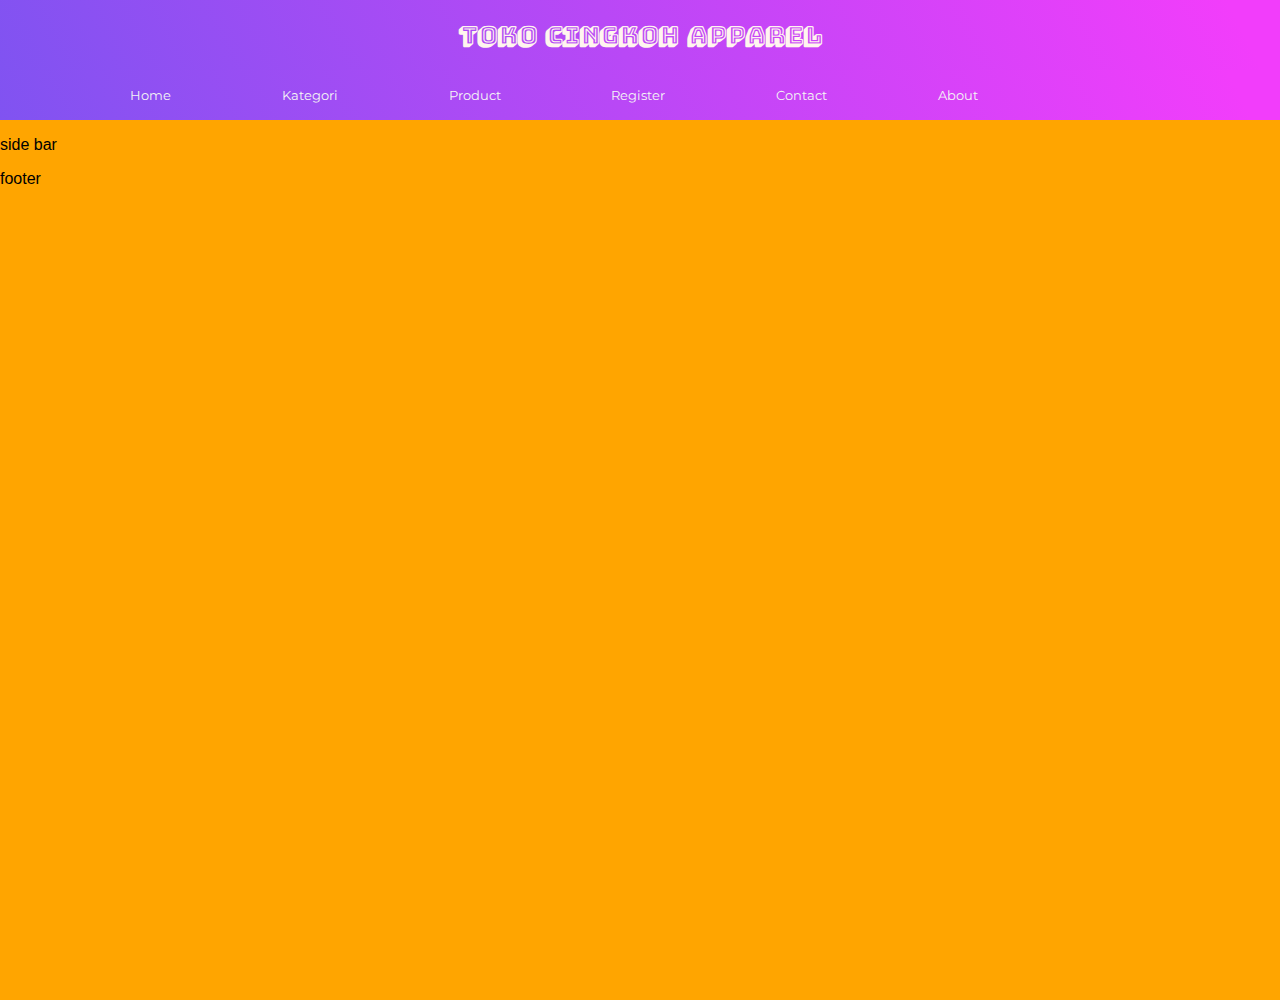
<file: 2/index.html>
<!DOCTYPE html>
<html>
<head>
	<meta charset="utf-8">
	<meta name="viewport" content="width=device-width, initial-scale=1">
	<title>Toko Cingkoh Apparell</title>
	<link rel="stylesheet" type="text/css" href="style.css">
	<link href="https://fonts.googleapis.com/css2?family=Bungee+Shade&family=UnifrakturMaguntia&display=swap" rel="stylesheet">
	<link href="https://fonts.googleapis.com/css2?family=Montserrat&display=swap" rel="stylesheet">

</head>
<body>
	<div class="container">
			<div class="header">
				<h2>Toko Cingkoh Apparel</h>

			</div>
			<div class="navigasi">

				<nav>
					<ul>
					<li><a href="#">Home</a></li>
					<li><a href="#">Kategori</a></li>
					<li><a href="#">Product</a></li>
					<li><a href="#">Register</a></li>
					<li><a href="#">Contact</a></li>
					<li><a href="#">About</a></li>
			</ul>	
				</nav>
			</div>
			<div class="sidebar">
				<p>side bar</p>
			</div>
			<div class="footer">
				<p>footer</p>
			</div>
	</div>

</body>
</html>
</file>
<file: 2/style.css>
/*Untuk semua elemen*/
*{
	font-family: sans-serif;
}

body{
	margin: 0;
	padding: 0;
}
.container{
	width: 100%;
	height: 1000px;
	background: orange;
	margin: 0 auto;
}	
.header{
	width: 100%;
	height: 70px;
	color: seashell;
	background: rgb(242,61,251);
	background: linear-gradient(243deg, rgba(242,61,251,1) 4%, rgba(128,83,241,1) 100%);
	display: flex;
	align-items: center;
	justify-content: center;
	background-color: whitesmoke;


}
.header h2{
	font-family: 'Bungee Shade', cursive;
}
.navigasi{
	width: 100%;
	height: 50px;
	color: white;
	background: rgb(242,61,251);
	background: linear-gradient(243deg, rgba(242,61,251,1) 4%, rgba(128,83,241,1) 100%);
	display: flex;
	align-items: center;

}

.navigasi ul li a{
	color: whitesmoke;
	font-family: 'Montserrat', sans-serif;
	font-size: 0.8em;
	text-decoration: none;
}


.navigasi nav ul{
	list-style-type: none;
	display: flex;
	width: 200%;
	margin-left: 130px;
	padding: 18px 0;
	display: flex;
	justify-content: space-between;

}

/*setelah di sorot mouse */
.navigasi ul li a:hover{
	color: blueviolet;
}
</file>
